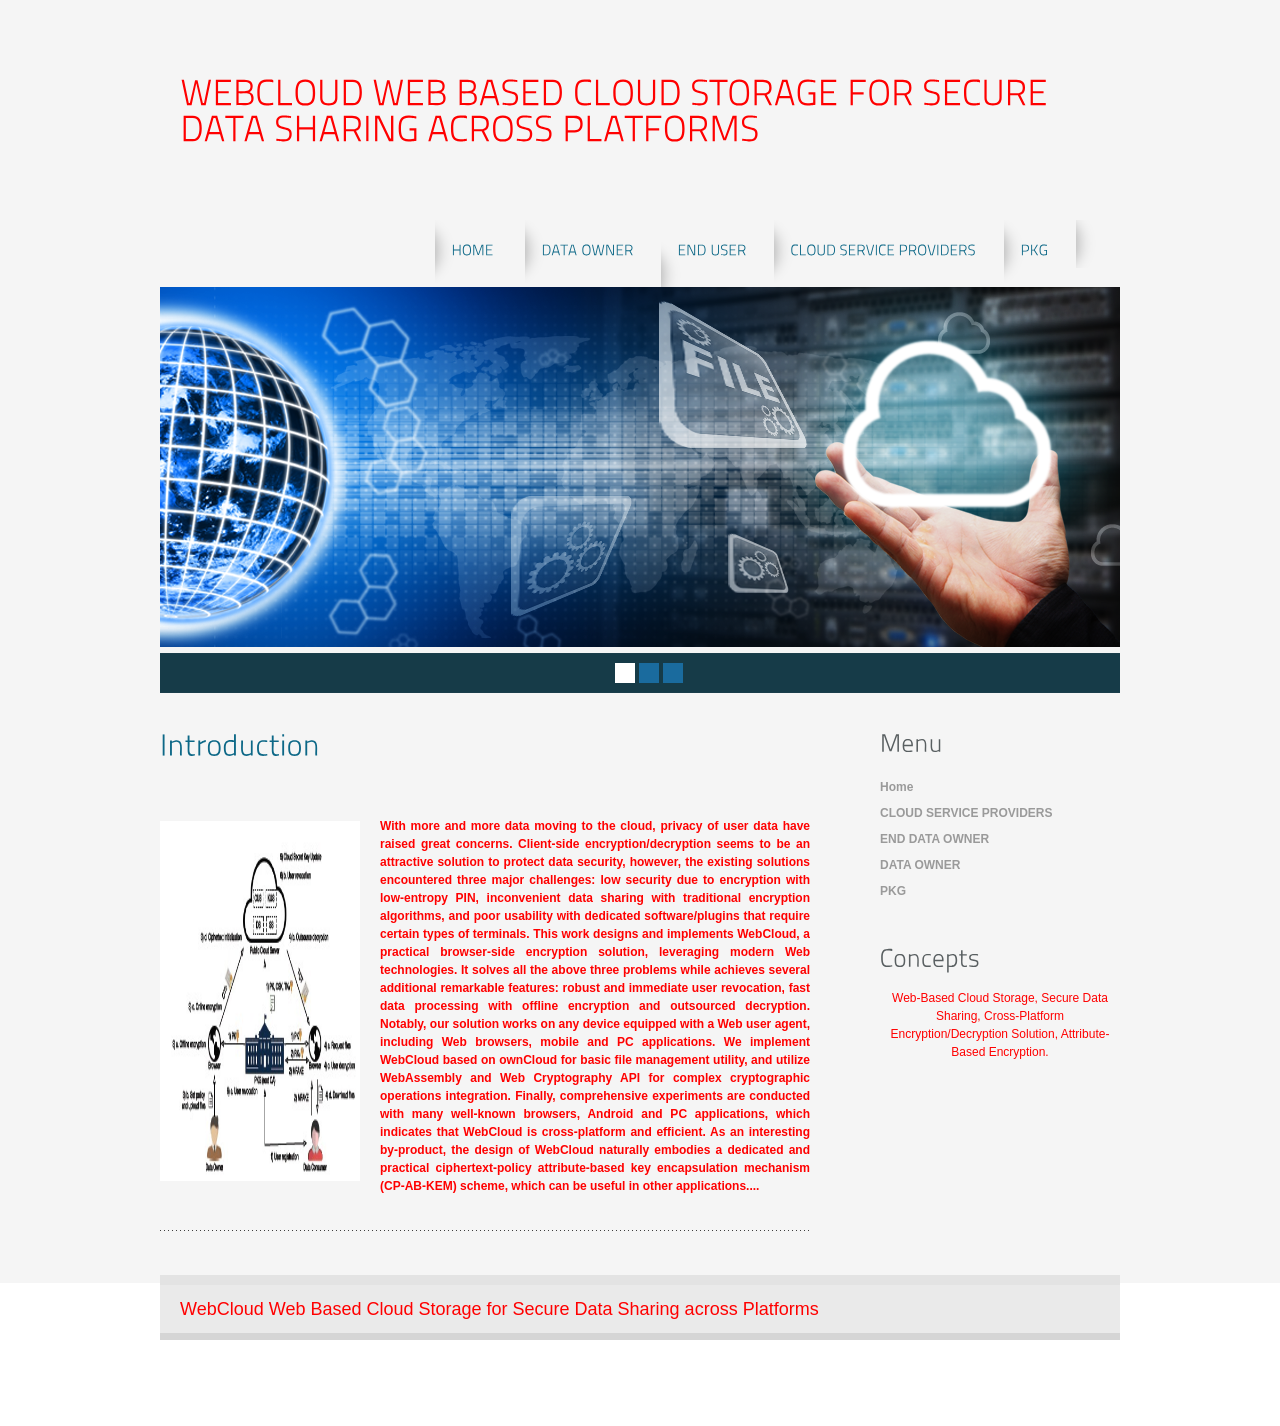
<file: index.html>
<!DOCTYPE html PUBLIC "-//W3C//DTD XHTML 1.0 Transitional//EN" "http://www.w3.org/TR/xhtml1/DTD/xhtml1-transitional.dtd">
<html xmlns="http://www.w3.org/1999/xhtml">
<head>
<title>HOME PAGE</title>
<meta http-equiv="Content-Type" content="text/html; charset=utf-8" />
<link href="css/style.css" rel="stylesheet" type="text/css" />
<link rel="stylesheet" type="text/css" href="css/coin-slider.css" />
<script type="text/javascript" src="js/cufon-yui.js"></script>
<script type="text/javascript" src="js/cufon-titillium-250.js"></script>
<script type="text/javascript" src="js/jquery-1.4.2.min.js"></script>
<script type="text/javascript" src="js/script.js"></script>
<script type="text/javascript" src="js/coin-slider.min.js"></script>
<style type="text/css">
<!--
.style1 {
	font-size: 24px;
	color: #FF0000;
}
.style2 {
	font-size: 18px;
	color: #FF0000;
}
.style3 {
	color: #FF0000;
	font-weight: bold;
}
.style4 {color: #FF0000}
.style5 {font-size: 36px}
-->
</style>
</head>
<body>
<div class="main">
  <div class="header">
    <div class="header_resize">
      <div class="logo">
        <h1><a href="index.html" class="style1 style5">WebCloud Web Based Cloud Storage for Secure Data Sharing across Platforms</a></h1>
      </div>
      <div class="menu_nav">
        <ul>
          <li class="active"><a href="index.html"><span>Home </span></a></li>
          <li class="active"><a href="DO_Login.jsp"><span>DATA OWNER</span></a></li>
          <li class="active"><a href="DU_Login.jsp">END USER </a><a href="about.html"></a></li>
          <li class="active"><a href="C_Login.jsp"><span>CLOUD SERVICE PROVIDERS</span></a></li>
		  <li class="active"><a href="PKG_Login.jsp"><span>PKG</span></a></li>
          <li><a href=""></a></li>
        </ul>
      </div>
      <div class="clr"></div>
      <div class="slider">
        <div id="coin-slider"> <a href="#"><img src="images/slide1.jpg" width="960" height="360" alt="" /></a> <a href="#"><img src="images/slide2.jpg" width="960" height="360" alt="" /></a> <a href="#"><img src="images/slide3.jpg" width="960" height="360" alt="" /></a> </div>
        <div class="clr"></div>
      </div>
      <div class="clr"></div>
    </div>
  </div>
  <div class="content">
    <div class="content_resize">
      <div class="mainbar">
        <div class="article">
          <h2><span>Introduction</span></h2>
          <p class="infopost">&nbsp;</p>
          <div class="img"><img src="images/img1.jpg" width="200" height="360" alt="" class="fl" /></div>
          <div class="post_content">
            <p align="justify" class="style3">With more and more data moving to the cloud, privacy of user data have raised great concerns. Client-side encryption/decryption seems to be an attractive solution to protect data security, however, the existing solutions encountered three major challenges: low security due to encryption with low-entropy PIN, inconvenient data sharing with traditional encryption algorithms, and poor usability with dedicated software/plugins that require certain types of terminals. This work designs and implements WebCloud, a practical browser-side encryption solution, leveraging modern Web technologies. It solves all the above three problems while achieves several additional remarkable features: robust and immediate user revocation, fast data processing with offline encryption and outsourced decryption. Notably, our solution works on any device equipped with a Web user agent, including Web browsers, mobile and PC applications. We implement WebCloud based on ownCloud for basic file management utility, and utilize WebAssembly and Web Cryptography API for complex cryptographic operations integration. Finally, comprehensive experiments are conducted with many well-known browsers, Android and PC applications, which indicates that WebCloud is cross-platform and efficient. As an interesting by-product, the design of WebCloud naturally embodies a dedicated and practical ciphertext-policy attribute-based key encapsulation mechanism (CP-AB-KEM) scheme, which can be useful in other applications....</p>
          </div>
          <div class="clr"></div>
        </div>
        </div>
      <div class="sidebar">
        <div class="gadget">
          <h2 class="star">Menu</h2>
          <div class="clr"></div>
          <ul class="sb_menu">
            <li class="style3"><a href="index.html">Home</a></li>
          <li class="style3"><a href="C_Login.jsp">CLOUD SERVICE PROVIDERS</a></li>
          <li class="style3"><a href="DU_Login.jsp">END DATA OWNER </a></li>
          <li class="style3"><a href="DO_Login.jsp">DATA OWNER</a></li>
		  <li><span class="style3"><a href="PKG_Login.jsp">PKG</a></span></li>
          </ul>
        </div>
        <div class="gadget">
          <h2 class="star"><span>Concepts</span></h2>
          <div class="clr"></div>
          <div align="center"><span class="style4">Web-Based Cloud Storage, Secure Data Sharing, Cross-Platform Encryption/Decryption Solution, Attribute-Based Encryption.</span></div>
        </div>
      </div>
      <div class="clr"></div>
    </div>
  </div>
  <div class="fbg">
    <div class="fbg_resize">
      <div class="clr style2">WebCloud Web Based Cloud Storage for Secure Data Sharing across Platforms</div>
    </div>
  </div>
  <div class="footer">
    <div class="footer_resize">
      <p class="lf">&nbsp;</p>
      <p class="rf">&nbsp;</p>
      <div style="clear:both;"></div>
    </div>
  </div>
</div>
<div align=center></div>
</body>
</html>
</file>
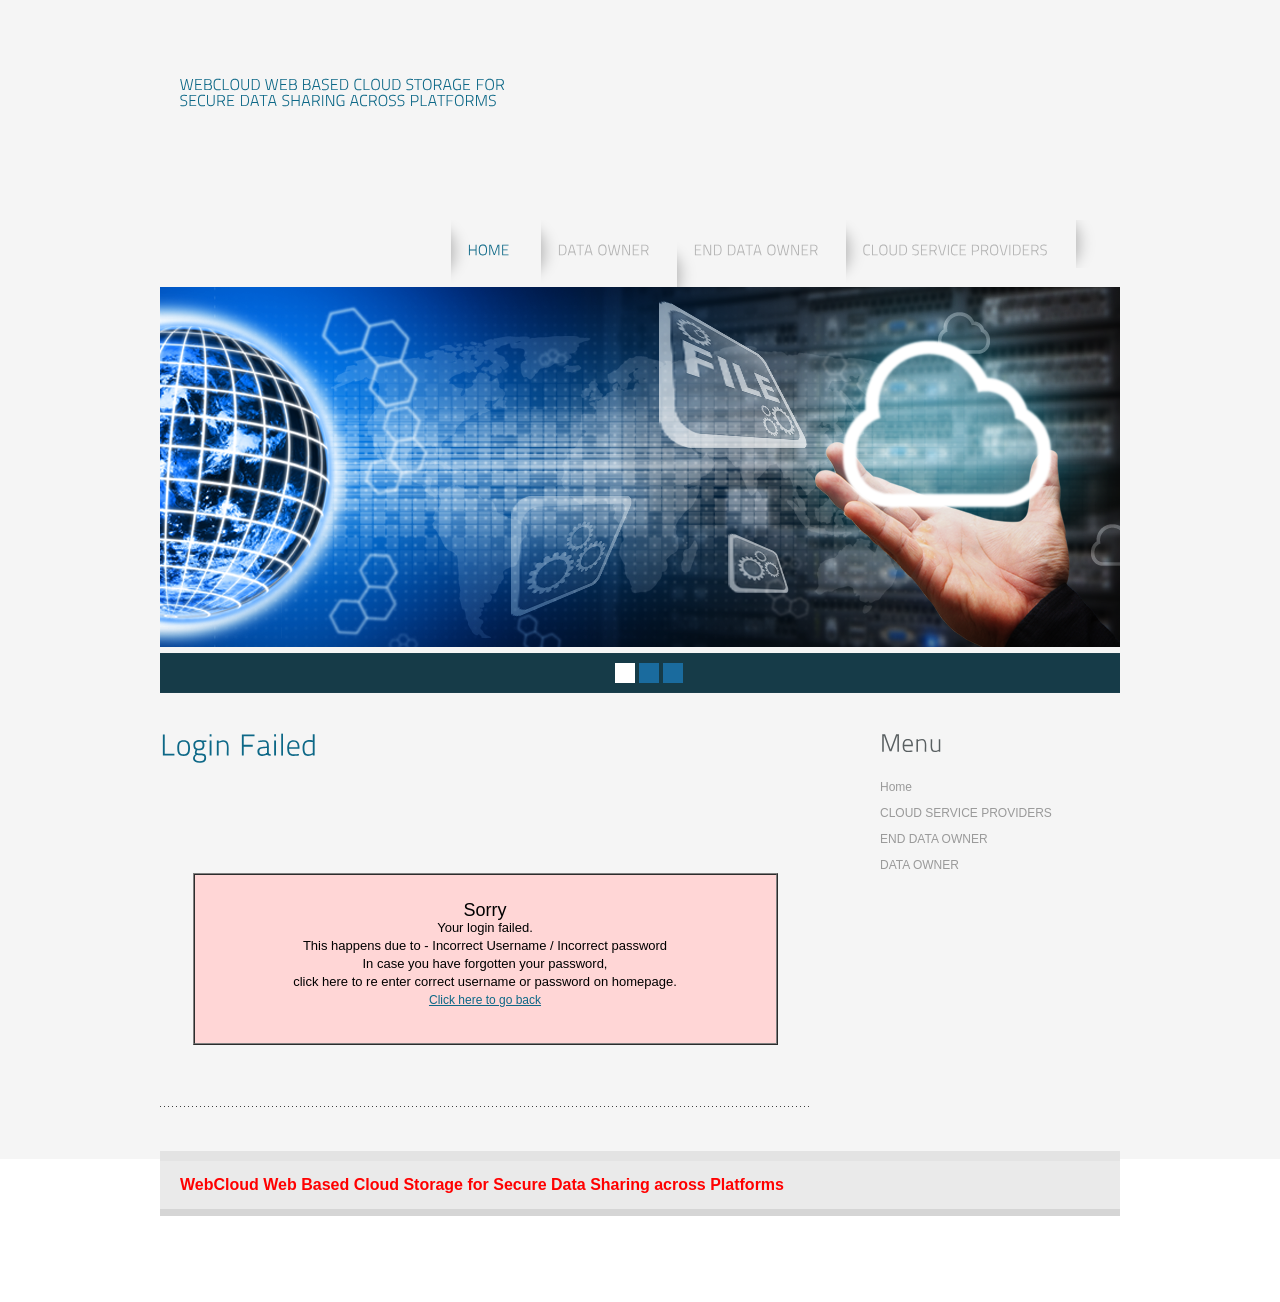
<file: wronglogin.html>
<!DOCTYPE html PUBLIC "-//W3C//DTD XHTML 1.0 Transitional//EN" "http://www.w3.org/TR/xhtml1/DTD/xhtml1-transitional.dtd">
<html xmlns="http://www.w3.org/1999/xhtml">
<head>
<title>WebCloud Web Based Cloud Storage for Secure Data Sharing across Platforms</title>
<meta http-equiv="Content-Type" content="text/html; charset=utf-8" />
<link href="css/style.css" rel="stylesheet" type="text/css" />
<link rel="stylesheet" type="text/css" href="css/coin-slider.css" />
<script type="text/javascript" src="js/cufon-yui.js"></script>
<script type="text/javascript" src="js/cufon-titillium-250.js"></script>
<script type="text/javascript" src="js/jquery-1.4.2.min.js"></script>
<script type="text/javascript" src="js/script.js"></script>
<script type="text/javascript" src="js/coin-slider.min.js"></script>
<style type="text/css">
<!--
.style1 {font-size: 16px}
.sb3 {font-family:arial;font-size:13px;text-decoration:none}
.sb4 {font-family:arial;font-size:18px;text-decoration:none}
.style5 {color: #000000}
.style6 {color: #CC0033}
.style7 {
	font-size: 16px;
	color: #FF0000;
	font-weight: bold;
}
-->
</style>
</head>
<body>
<div class="main">
  <div class="header">
    <div class="header_resize">
      <div class="logo">
        <h1><a href="index.html" class="style1">WebCloud Web Based Cloud Storage for <br /> 
        Secure Data Sharing across Platforms</a></h1>
      </div>
      <div class="menu_nav">
        <ul>
          <li class="active"><a href="index.html"><span>Home </span></a></li>
          <li><a href="DO_Login.jsp"><span>DATA OWNER</span></a></li>
          <li><a href="DU_Login.jsp">END DATA OWNER </a><a href="about.html"></a></li>
          <li><a href="C_Login.jsp"><span>CLOUD SERVICE PROVIDERS</span></a></li>
          <li><a href=""></a></li>
        </ul>
      </div>
      <div class="clr"></div>
      <div class="slider">
        <div id="coin-slider"> <a href="#"><img src="images/slide1.jpg" width="960" height="360" alt="" /></a> <a href="#"><img src="images/slide2.jpg" width="960" height="360" alt="" /></a> <a href="#"><img src="images/slide3.jpg" width="960" height="360" alt="" /></a> </div>
        <div class="clr"></div>
      </div>
      <div class="clr"></div>
    </div>
  </div>
  <div class="content">
    <div class="content_resize">
      <div class="mainbar">
        <div class="article">
          <h2><span>Login Failed </span></h2>
          <p>&nbsp;</p>
          <p>&nbsp;</p>
          <p>&nbsp;</p>
          <table width="585" height="172" border="1.5" align="center" cellpadding="0" cellspacing="0" bgcolor="#FFD6D6">
            <tr>
              <td width="637" align="center"><p> <span class="style5"><font class="sb4">Sorry</font><br/>
                        <font class="sb3">Your login failed.</font><br/>
                        <font class="sb3">This happens due to - Incorrect Username / Incorrect password</font><br/>
                        <font class="sb3">In case you have forgotten your password,</font><br/>
                        <font class="sb3">click here to re enter correct username or password on homepage.</font><font class="sb3"></font></span><br/>
                        <span class="style6"><a href="index.html">Click here to go back</a></font></span><br />
              </p></td>
            </tr>
          </table>
          <p>&nbsp;</p>
        </div>
      </div>
      <div class="sidebar">
        <div class="gadget">
          <h2 class="star">Menu</h2>
          <div class="clr"></div>
          <ul class="sb_menu">
            <li><a href="index.html">Home</a></li>
          <li><a href="C_Login.jsp"><span>CLOUD SERVICE PROVIDERS</span></a></li>
          <li><a href="DU_Login.jsp">END DATA OWNER </a><a href="about.html"></a></li>
          <li><a href="DO_Login.jsp"><span>DATA OWNER</span></a></li>
          </ul>
        </div>
        <div class="gadget">
          <h2 class="star"><br />
          </h2>
        </div>
      </div>
      <div class="clr"></div>
    </div>
  </div>
  <div class="fbg">
    <div class="fbg_resize">
      <div class="clr style7">WebCloud Web Based Cloud Storage for Secure Data Sharing across Platforms</div>
    </div>
  </div>
  <div class="footer">
    <div class="footer_resize">
      <p class="lf">&nbsp;</p>
      <p class="rf">&nbsp;</p>
      <div style="clear:both;"></div>
    </div>
  </div>
</div>
<div align=center></div>
</body>
</html>
</file>
<file: css/style.css>
/* Design by http://www.dreamtemplate.com */
@charset "utf-8";
body {
	margin:0;
	padding:0;
	width:100%;
	color:#929292;
	font:normal 12px/1.5em "Liberation sans", Arial, Helvetica, sans-serif;
}
html, .main {
	padding:0;
	margin:0;
}
.main {
	background:#f5f5f5;
}
.clr {
	clear:both;
	padding:0;
	margin:0;
	width:100%;
	font-size:0;
	line-height:0;
}
h2 {
	margin:8px 0;
	padding:8px 0;
	font-size:25px;
	font-weight:bold;
	color:#0d6887;
}
p {
	margin:8px 0;
	padding:0 0 8px 0;
}
a {
	color:#0d6887;
	text-decoration:underline;
}
.header, .content, .menu_nav, .fbg, .footer, form, ol, ol li, ul, .content .mainbar, .content .sidebar {
	margin:0;
	padding:0;
}
.header {
}
.header_resize {
	margin:0 auto;
	padding:0;
	width:960px;
}
.logo {
	padding:0;
	width:auto;
	float:left;
	height:150px;
}
h1 {
	margin:0;
	padding:78px 0 0 20px;
	font-size:40px;
	font-weight:normal;
	line-height:1.2em;
	text-transform:uppercase;
}
h1 a, h1 a:hover {
	color:#0d6887;
	text-decoration:none;
}
h1 span {
}
h1 small {
	display:block;
	font-size:14px;
	line-height:1.2em;
	letter-spacing:normal;
	text-transform:uppercase;
	color:#b2b2b2;
}
.slider {
	padding:0 0 10px;
	background:url(../images/slider_bg.gif) repeat-x left bottom;
}
.rss {
	padding:18px 20px 0 0;
	float:right;
	width:auto;
}
.rss p {
	margin:0;
	padding:0;
	float:right;
	width:auto;
	color:#fff;
	font-size:13px;
	line-height:1.5em;
	font-weight:bold;
}
.rss a {
	color:#fff;
	text-decoration:none;
}
.rss a:hover {
	text-decoration:underline;
}
.rss img {
	margin:-3px 0 -3px 6px;
	border:none;
}
.menu_nav {
	margin:0 auto;
	padding:70px 0 0;
	float:right;
	height:67px;
}
.menu_nav ul {
	list-style:none;
	padding:0;
	height:67px;
	float:left;
}
.menu_nav ul li {
	margin:0;
	padding:0;
	float:left;
	background:url(../images/menu_split.gif) no-repeat left center;
}
.menu_nav ul li a {
	display:block;
	margin:0;
	padding:24px 28px 24px 16px;
	font-size:15px;
	line-height:19px;
	font-weight:normal;
	color:#b2b2b2;
	text-decoration:none;
	text-transform:uppercase;
}
.menu_nav ul li.active a, .menu_nav ul li a:hover {
	text-decoration:none;
	color:#0d6887;
}
.content {
}
.content_resize {
	margin:0 auto;
	padding:24px 0;
	width:960px;
}
.content .mainbar {
	margin:0;
	padding:0;
	float:left;
	width:650px;
}
.content .mainbar h2 {
	margin-bottom:0;
	padding-bottom:0;
	font-size:30px;
	line-height:1.2em;
}
.content .mainbar div.img {
	padding:12px 0 0;
	float:left;
}
.content .mainbar img {
}
.content .mainbar img.fl {
	margin:0;
	border:none;
}
.content .mainbar .article {
	margin:0 0 20px;
	padding:0 0 20px;
	background:url(../images/dot.gif) repeat-x left bottom;
}
.content .mainbar .post_content {
	float:right;
	width:430px;
}
.content .mainbar .post_content strong {
	color:#3f3f3f;
}
.content .sidebar {
	padding:0;
	float:right;
	width:240px;
}
.content .sidebar .gadget {
	margin:0 0 12px;
	padding:0 0 24px;
}
.content .sidebar h2 {
	color:#595f61;
}
ul.sb_menu, ul.ex_menu {
	margin:0;
	padding:0;
	list-style:none;
	color:#959595;
}
ul.sb_menu li, ul.ex_menu li {
	margin:0;
}
ul.sb_menu li {
	padding:4px 0;
	width:220px;
}
ul.ex_menu li {
	padding:4px 0;
}
ul.sb_menu li a {
	color:#9a9a9a;
	text-decoration:none;
	margin-left:-16px;
	padding:4px 8px 4px 16px;
}
ul.ex_menu li a {
	font-weight:bold;
	color:#161616;
	text-decoration:none;
}
ul.sb_menu li a:hover, ul.ex_menu li a:hover {
	color:#0d6887;
	font-weight:bold;
	text-decoration:none;
}
p.spec {
	padding:0 0 16px;
}
p.infopost {
	margin-bottom:8px;
	padding:6px 0;
	color:#929292;
}
p.infopost a {
	padding:0 2px;
	color:#929292;
	text-decoration:underline;
}
p.infopost a.com {
	float:right;
	font-weight:normal;
	text-decoration:none;
}
p.infopost a.com:hover {
	text-decoration:underline;
}
p.infopost a.com span {
	padding-left:4px;
	font-weight:bold;
	color:#0d6887;
}
a.rm {
	display:block;
	float:left;
	padding:4px 0 0;
	font-weight:bold;
	text-decoration:none;
	color:#3f3f3f;
	border-bottom:1px solid #3f3f3f;
}
.content p.pages {
	margin:0;
	padding:0 0 24px;
	font-size:11px;
	color:#6d6d6d;
	text-align:left;
}
.content p.pages span, .content p.pages a {
	padding:8px 12px;
	text-decoration:none;
}
.content p.pages span, .content p.pages a:hover {
	color:#fff;
	background:#0d6887;
	border:1px solid #0d6887;
}
.content p.pages a {
	color:#6d6d6d;
	background:#fff;
	border:1px solid #cbcbcb;
}
.content p.pages small {
	font-size:12px;
	float:right;
}
.content .mainbar .comment {
	margin:0;
	padding:16px 0 0 0;
}
.content .mainbar .comment img.userpic {
	border:1px solid #dedede;
	margin:10px 16px 0 0;
	padding:0;
	float:left;
}
.fbg {
	background:url(../images/fbg_bg.gif) repeat-x left bottom;
	color:#6e6e6e;
}
.fbg_resize {
	margin:0 auto;
	width:920px;
	padding:24px 20px;
	border-top:10px solid #e3e3e3;
	border-bottom:7px solid #d5d5d5;
	background:#eaeaea;
}
.fbg h2 {
	color:#3f3f3f;
	padding-bottom:24px;
}
.fbg img.gal {
	margin:0 8px 8px 0;
	padding:0;
	background-color:#fff;
	border:1px solid #dfdfdf;
}
.fbg .col {
	margin:0;
	float:left;
}
.fbg .c1 {
	padding:0 16px 0 0;
	width:270px;
}
.fbg .c2 {
	padding:0 36px 0 16px;
	width:290px;
}
.fbg .c3 {
	padding:0 0 0 16px;
	width:276px;
}
.fbg .fbg_ul {
	margin:0;
	padding:0;
	list-style:none;
}
.fbg .fbg_ul li {
	margin:0;
	padding:0;
	list-style:none;
}
.fbg .fbg_ul li a {
	display:block;
	margin:0;
	padding:2px 0 2px 12px;
	color:#6d6d6d;
	text-decoration:none;
	background:url(../images/li.gif) no-repeat left center;
}
.fbg .fbg_ul li a:hover {
	color:#0d6887;
	text-decoration:underline;
}
.fbg p.contact_info {
	line-height:1.8em;
}
.fbg p.contact_info a {
	color:#0d6887;
	text-decoration:underline;
}
.fbg p.contact_info span {
	display:block;
	float:left;
	width:74px;
	font-weight:bold;
	color:#3f3f3f;
}
ol {
	list-style:none;
}
ol li {
	display:block;
	clear:both;
}
ol li label {
	display:block;
	margin:0;
	padding:16px 0 0 0;
}
ol li input.text {
	width:480px;
	border:1px solid #c0c0c0;
	margin:0;
	padding:5px 2px;
	height:16px;
	background-color:#fff;
}
ol li textarea {
	width:480px;
	border:1px solid #c0c0c0;
	margin:0;
	padding:2px;
	background-color:#fff;
}
ol li .send {
	margin:16px 0 0 0;
}
.searchform {
	float:right;
	padding:0;
}
#formsearch {
	margin:0;
	padding:42px 0 0;
	width:auto;
	height:30px;
}
#formsearch span {
	display:block;
	margin:0;
	padding:0;
	float:left;
	background:no-repeat left top;
}
#formsearch input.editbox_search {
	margin:0;
	padding:8px 6px;
	float:left;
	width:170px;
	font-size:12px;
	line-height:14px;
	color:#a8acb2;
	background:none;
	outline:none;
	border:none;
}
#formsearch input.button_search {
	margin:0;
	padding:0;
	border:none;
	float:left;
}
.footer {
	background:#fff;
}
.footer_resize {
	margin:0 auto;
	padding:12px 0;
	width:960px;
	line-height:1.5em;
}
.footer_resize p {
	margin:24px;
	padding:0;
	line-height:normal;
	white-space:nowrap;
	text-indent:inherit;
}
.footer_resize a {
	color:#0d6887;
	font-weight:normal;
	margin:0;
	padding:0;
	border:none;
	text-decoration:underline;
	background-color:transparent;
}
.footer_resize a:hover {
	color:#0d6887;
	background-color:transparent;
	text-decoration:none;
}
.footer_resize .lf {
	float:left;
}
.footer_resize .rf {
	float:right;
}
a {
	outline:none;
}
</file>
<file: css/coin-slider.css>
/*
	Coin Slider jQuery plugin CSS styles
	http://workshop.rs/projects/coin-slider
*/
.coin-slider {
	padding:0;
	overflow:hidden;
	zoom:1;
	position:relative;
	float:right;
}
.coin-slider a {
	text-decoration:none;
	outline:none;
	border:none;
}
/* buttons for switching */
.cs-buttons {
	margin:16px 0 0;
	padding:0;
	font-size:0;
	float:left;
}
.cs-buttons a {
	margin:0 2px;
	width:20px;
	height:20px;
	float:left;
	color:#fff;
	text-indent:-10000px;
	background:url(../images/slide_p.gif) no-repeat center center;
}
.cs-buttons a.cs-active {
	color:#fff;
	background-image:url(../images/slide_a.gif);
}
/* text in slider */
.cs-title {
	padding:16px 60px 16px 24px;
	width:876px;
	color:#fff;
	font-size:15px;
	line-height:1.5em;
	background:url(../images/overlay.png) repeat left top;
}
/* buttons Next and Prew */
.cs-prev, .cs-next {
	background:url(../images/overlay.png) repeat left top;
	color:#fff;
	padding:0px 10px;
}
</file>
